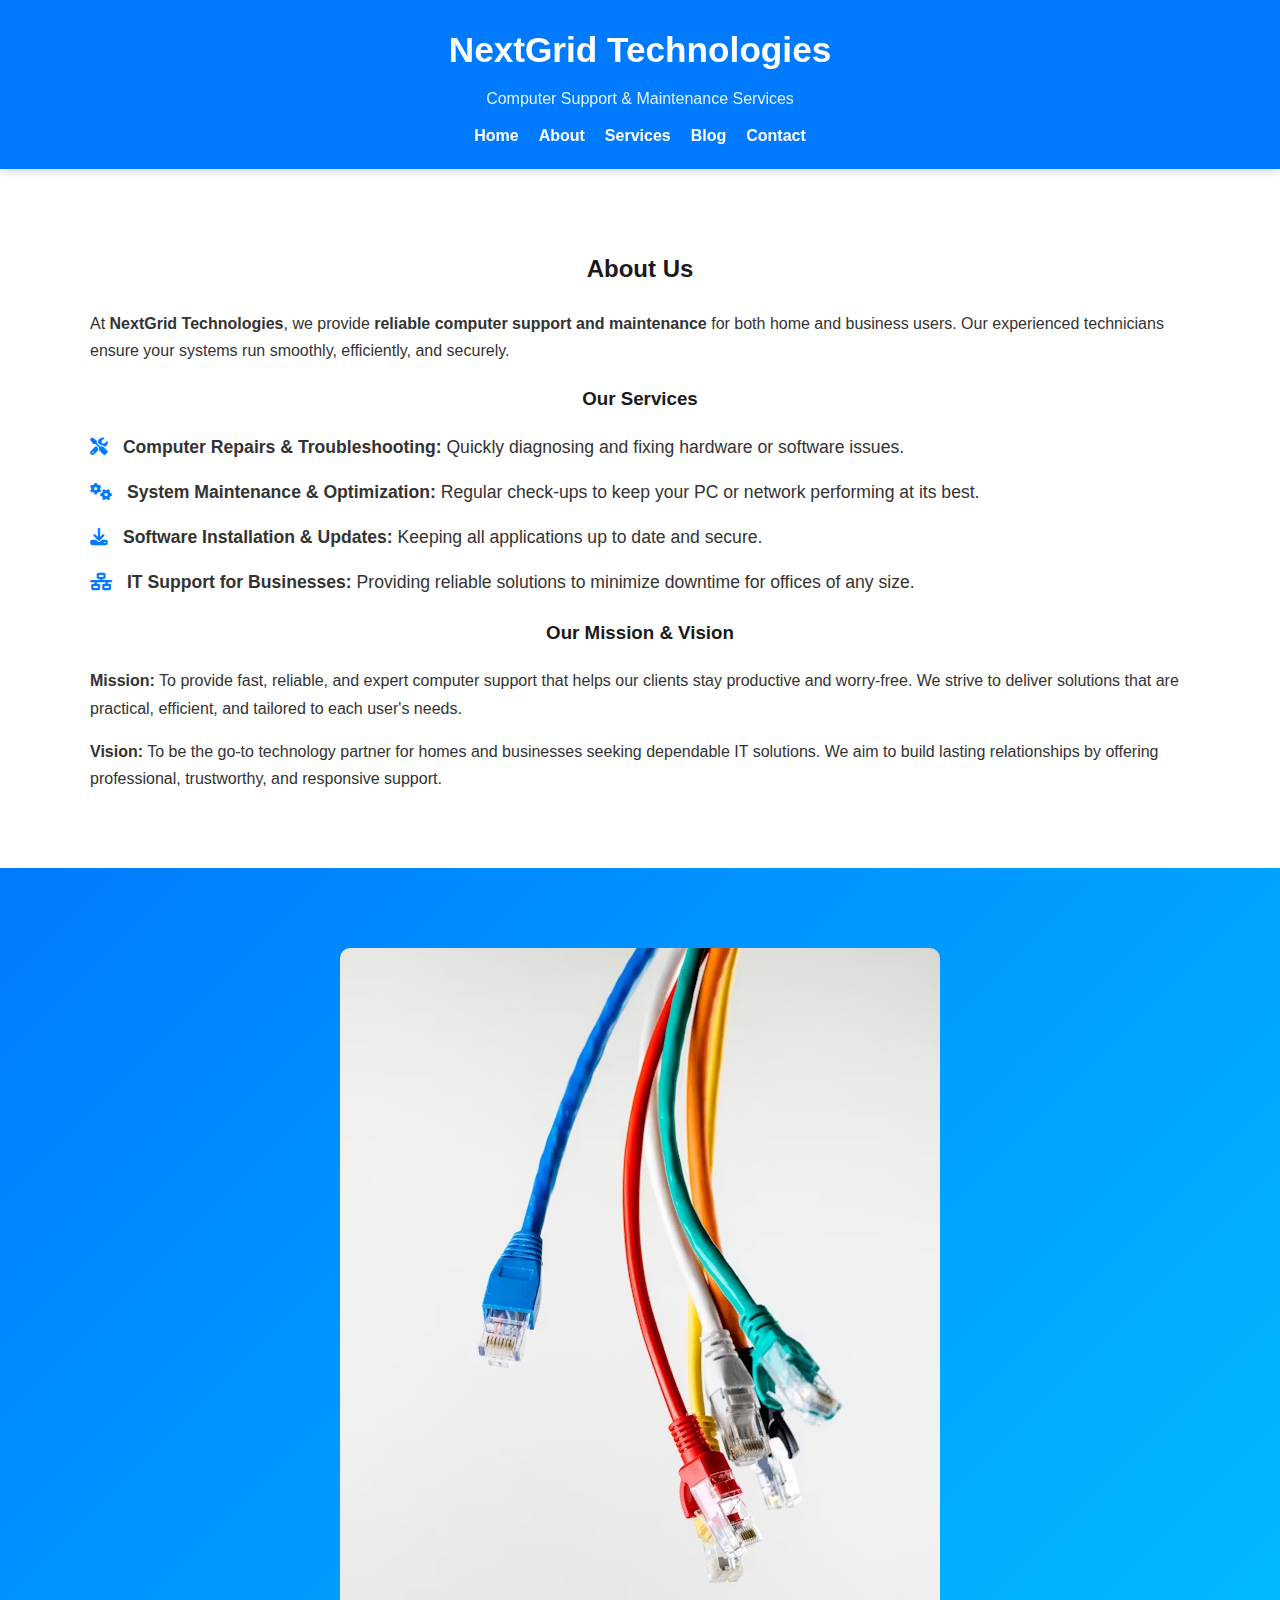
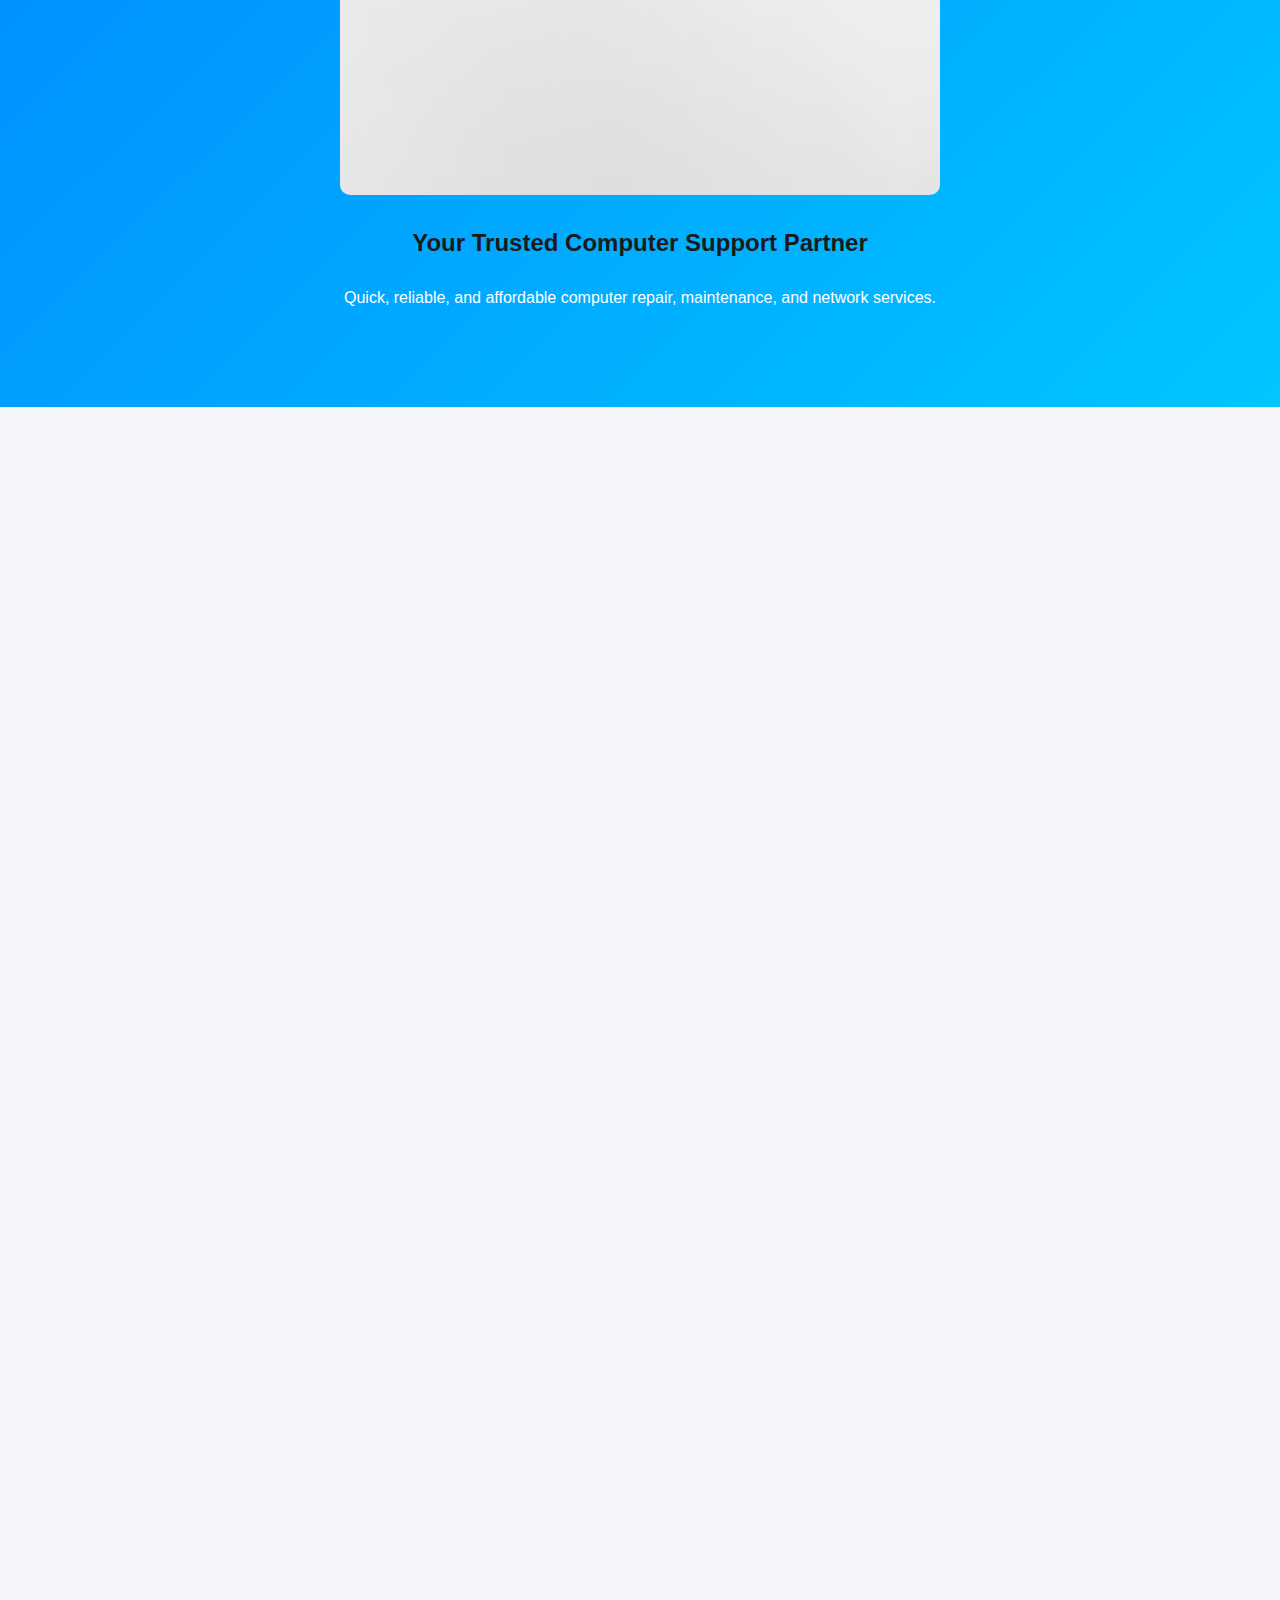
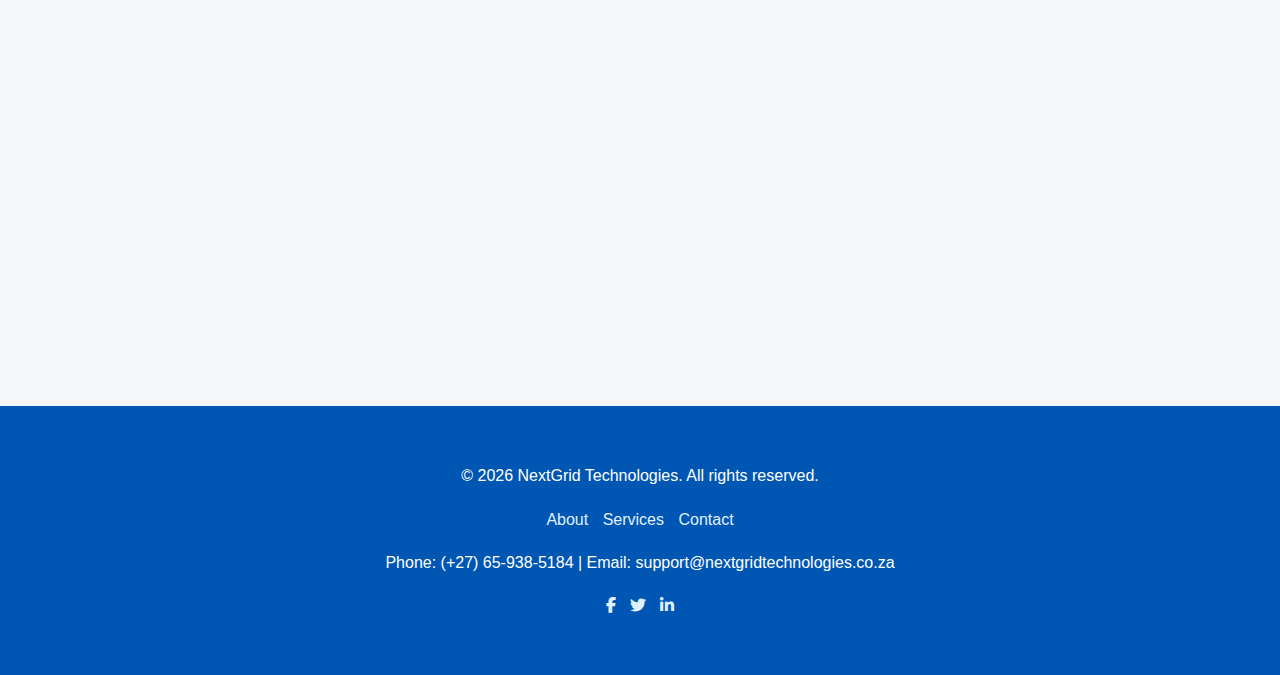
<file: index.html>
<!DOCTYPE html>
<html lang="en">
<head>
    <meta charset="UTF-8">
    <meta name="viewport" content="width=device-width, initial-scale=1.0">
    <title>NextGrid Technologies - Computer Support & Maintenance Services</title>
    <link rel="stylesheet" href="style.css">
    <!-- Font Awesome for icons -->
    <link rel="stylesheet" href="https://cdnjs.cloudflare.com/ajax/libs/font-awesome/6.4.0/css/all.min.css">
</head>
<body>
    <!-- HEADER -->
    <header class="site-header">
        <div class="container">
            <h1 class="logo">NextGrid Technologies</h1>
            <p>Computer Support & Maintenance Services</p>
            <nav class="main-nav">
                <ul>
                    <li><a href="index.html">Home</a></li>
                    <li><a href="#about">About</a></li>
                    <li><a href="#services">Services</a></li>
                    <li><a href="blog.html">Blog</a></li>
                    <li><a href="#contact-cta">Contact</a></li>
                </ul>
            </nav>
        </div>
    </header>

    <!-- ABOUT SECTION -->
    <section id="about" class="about-section">
        <div class="container">
            <h2>About Us</h2>
            <p>
                At <strong>NextGrid Technologies</strong>, we provide <strong>reliable computer support and maintenance</strong> for both home and business users. Our experienced technicians ensure your systems run smoothly, efficiently, and securely.
            </p>
            <h3>Our Services</h3>
            <ul class="services-list">
                <li><i class="fas fa-tools"></i> <strong>Computer Repairs & Troubleshooting:</strong> Quickly diagnosing and fixing hardware or software issues.</li>
                <li><i class="fas fa-cogs"></i> <strong>System Maintenance & Optimization:</strong> Regular check-ups to keep your PC or network performing at its best.</li>
                <li><i class="fas fa-download"></i> <strong>Software Installation & Updates:</strong> Keeping all applications up to date and secure.</li>
                <li><i class="fas fa-network-wired"></i> <strong>IT Support for Businesses:</strong> Providing reliable solutions to minimize downtime for offices of any size.</li>
            </ul>
            <h3>Our Mission & Vision</h3>
            <p><strong>Mission:</strong> To provide fast, reliable, and expert computer support that helps our clients stay productive and worry-free. We strive to deliver solutions that are practical, efficient, and tailored to each user's needs.</p>
            <p><strong>Vision:</strong> To be the go-to technology partner for homes and businesses seeking dependable IT solutions. We aim to build lasting relationships by offering professional, trustworthy, and responsive support.</p>
        </div>
    </section>

    <!-- HERO SECTION -->
    <section id="hero" class="hero-section">
        <div class="container hero-content">
            <img src="images/Network Setup2.jpg" alt="Computer repair" class="hero-img">
            <h2>Your Trusted Computer Support Partner</h2>
            <p>Quick, reliable, and affordable computer repair, maintenance, and network services.</p>
        </div>
    </section>

    <!-- SERVICES GRID -->
    <section id="services" class="services-section">
        <div class="container">
            <h2>Our Services</h2>
            <div class="services-grid">
                <div class="service-card">
                    <img src="images/Computer repairs.jpg" alt="Computer Repairs">
                    <h3>Computer Repairs</h3>
                    <p>Quick and reliable repair for desktops and laptops.</p>
                </div>
                <div class="service-card">
                    <img src="images/Software Installation.jpg" alt="Software Installation">
                    <h3>Software Installation</h3>
                    <p>Install and update software safely and efficiently.</p>
                </div>
                <div class="service-card">
                    <img src="images/Network Setup2.jpg" alt="Network Setup">
                    <h3>Network Setup</h3>
                    <p>Setup and troubleshoot wired or wireless networks.</p>
                </div>
                <div class="service-card">
                    <img src="images/hardware upgrades.jpg" alt="Hardware Upgrades">
                    <h3>Hardware Upgrades</h3>
                    <p>Upgrade your PC components for better performance.</p>
                </div>
            </div>
        </div>
    </section>

    <!-- CONTACT / CTA -->
    <section id="contact-cta" class="contact-section">
        <h2>Need Help With Your Computer?</h2>
        <p>Don’t let technical issues slow you down — contact us today for reliable support.</p>
        <form action="https://formsubmit.co/support@nextgridtechnologies.co.za" method="POST" class="contact-form">
            <input type="hidden" name="_captcha" value="false">
            <input type="text" name="name" placeholder="Full Name" required>
            <input type="email" name="email" placeholder="Email Address" required>
            <input type="tel" name="phone" placeholder="Phone Number">
            <textarea name="message" placeholder="Describe Your Issue" required></textarea>
            <button type="submit">Send Message</button>
        </form>
    </section>

    <!-- TESTIMONIALS -->
    <section id="testimonials" class="testimonials-section">
        <h3>What Our Clients Say</h3>
        <div class="testimonial-wrapper">
            <blockquote>
                “NextGrid Technologies fixed my computer issues in under an hour. The technician was friendly and explained everything clearly!”
                <br><strong>— Sarah M., Small Business Owner</strong>
            </blockquote>
            <blockquote>
                “Reliable service and fast turnaround — highly recommend for home and office support.”
                <br><strong>— James T., Office Manager</strong>
            </blockquote>
        </div>
    </section>

    <!-- FOOTER -->
    <footer class="site-footer">
        <div class="container">
            <p>&copy; 2026 NextGrid Technologies. All rights reserved.</p>
            <p>
                <a href="#about">About</a>
                <a href="#services">Services</a>
                <a href="#contact-cta">Contact</a>
            </p>
            <p>Phone: (+27) 65-938-5184 | Email: support@nextgridtechnologies.co.za</p>
            <p>
                <a href="#"><i class="fab fa-facebook-f"></i></a>
                <a href="#"><i class="fab fa-twitter"></i></a>
                <a href="#"><i class="fab fa-linkedin-in"></i></a>
            </p>
        </div>
    </footer>

    <!-- Scroll-triggered animation JS -->
    <script>
        const faders = document.querySelectorAll('.about-section, .services-section, .contact-section, .testimonials-section');
        const appearOptions = {
            threshold: 0.2,
            rootMargin: "0px 0px -50px 0px"
        };
        const appearOnScroll = new IntersectionObserver(function(entries, observer){
            entries.forEach(entry => {
                if(!entry.isIntersecting) return;
                entry.target.style.opacity = 1;
                entry.target.style.transform = "translateY(0)";
                observer.unobserve(entry.target);
            });
        }, appearOptions);
        faders.forEach(fader => appearOnScroll.observe(fader));
    </script>

</body>
</html>
</file>
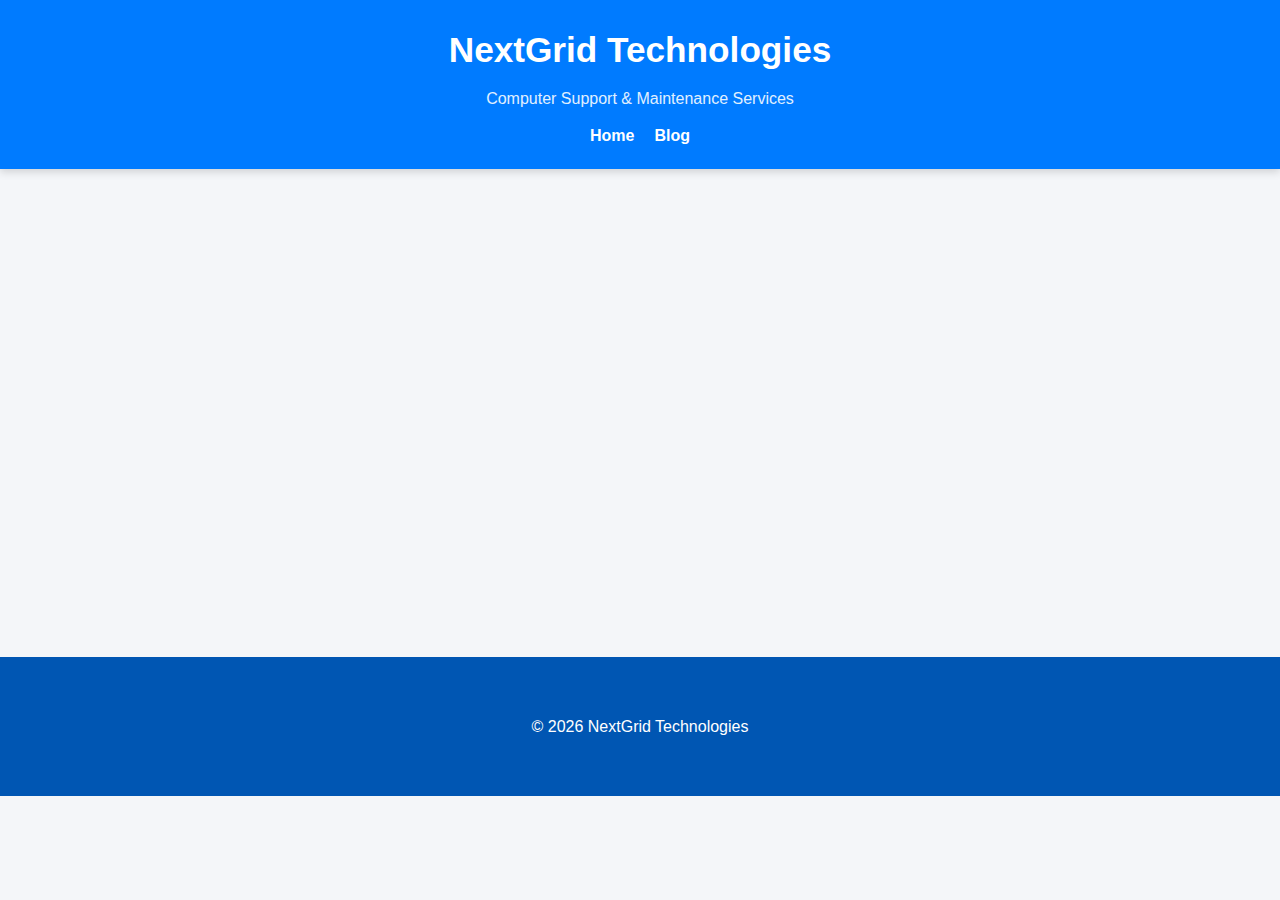
<file: computer-maintenance.html>
<!DOCTYPE html>
<html lang="en">
<head>
    <meta charset="UTF-8">
    <title>Why Regular Computer Maintenance is Important - NextGrid Technologies</title>
    <link rel="stylesheet" href="style.css">
</head>
<body>

<header class="site-header">
    <div class="container">
        <h1 class="logo">NextGrid Technologies</h1>
        <p>Computer Support & Maintenance Services</p>
        <nav class="main-nav">
            <ul>
                <li><a href="index.html">Home</a></li>
                <li><a href="blog.html">Blog</a></li>
            </ul>
        </nav>
    </div>
</header>

<section class="blog-section">
    <div class="container">
        <h2>Why Regular Computer Maintenance is Important</h2>

        <p>Just like a car, your computer needs regular maintenance to run efficiently and avoid costly breakdowns.</p>

        <ul>
            <li><strong>Improves Performance:</strong> Removing unnecessary files and programs speeds up your system.</li>
            <li><strong>Prevents Hardware Failure:</strong> Cleaning dust buildup reduces overheating.</li>
            <li><strong>Enhances Security:</strong> Updates and patches protect against threats.</li>
            <li><strong>Extends Lifespan:</strong> Proper care helps your computer last longer.</li>
            <li><strong>Reduces Downtime:</strong> Regular checks help catch issues early.</li>
        </ul>

        <p>Routine maintenance ensures your computer stays reliable, secure, and efficient for years to come.</p>
    </div>
</section>

<footer class="site-footer">
    <div class="container">
        <p>&copy; 2026 NextGrid Technologies</p>
    </div>
</footer>

</body>
</html>
</file>
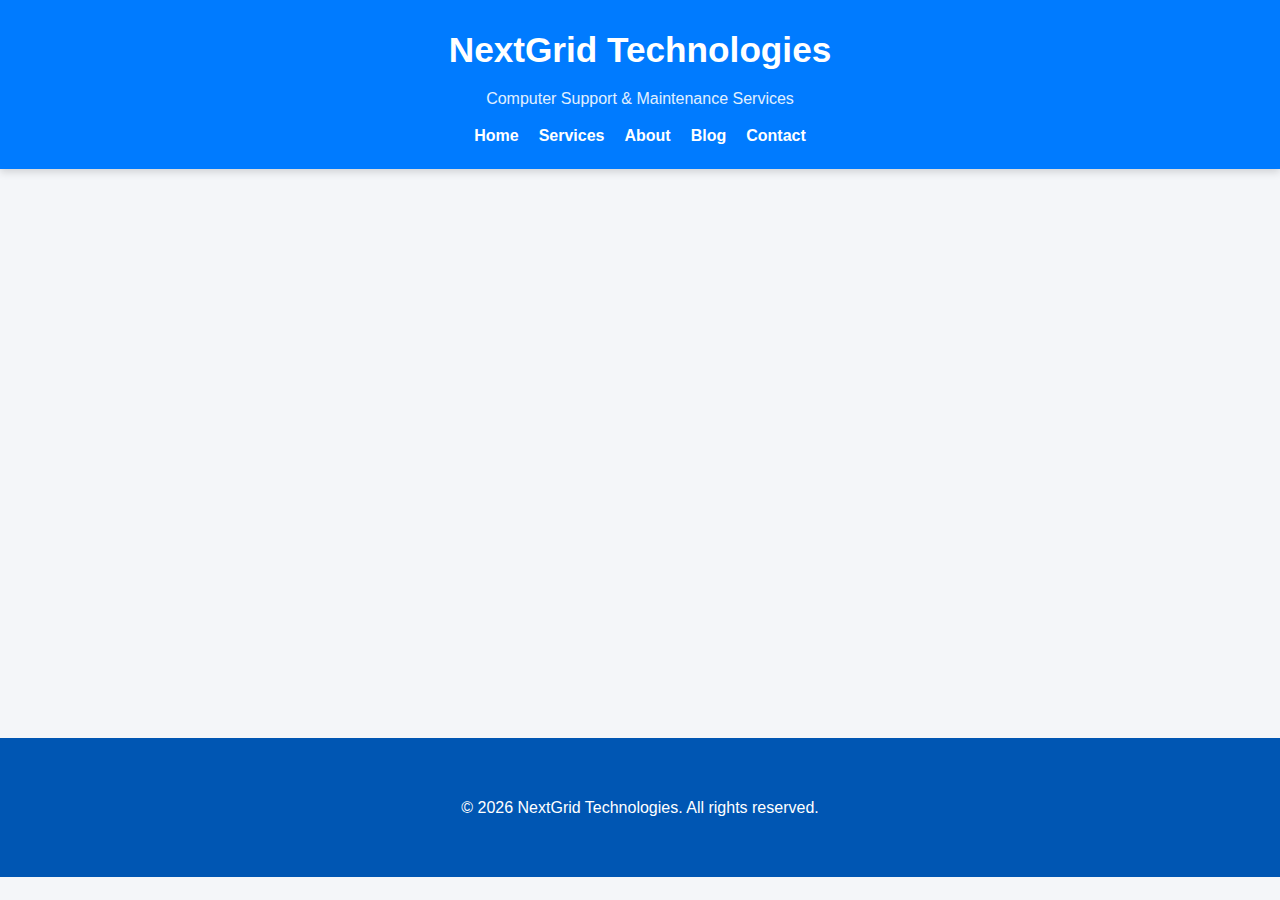
<file: secure-network.html>
<!DOCTYPE html>
<html lang="en">
<head>
    <meta charset="UTF-8">
    <meta name="viewport" content="width=device-width, initial-scale=1.0">
    <title>Setting Up a Secure Home Network - NextGrid Technologies</title>
    <link rel="stylesheet" href="style.css">
    <link rel="stylesheet" href="https://cdnjs.cloudflare.com/ajax/libs/font-awesome/6.4.0/css/all.min.css">
</head>
<body>

    <!-- HEADER -->
    <header class="site-header">
        <div class="container">
            <h1 class="logo">NextGrid Technologies</h1>
            <p>Computer Support & Maintenance Services</p>
            <nav class="main-nav">
                <ul>
                    <li><a href="index.html">Home</a></li>
                    <li><a href="index.html#services">Services</a></li>
                    <li><a href="index.html#about">About</a></li>
                    <li><a href="blog.html">Blog</a></li>
                    <li><a href="index.html#contact-cta">Contact</a></li>
                </ul>
            </nav>
        </div>
    </header>

    <!-- BLOG CONTENT -->
    <section class="blog-section">
        <div class="container">
            <h2>Setting Up a Secure Home Network</h2>
            <p>A well-configured home network keeps your devices safe from cyber threats and ensures smooth connectivity. Follow these steps to secure your Wi-Fi and protect your data:</p>
            
            <ul>
                <li><strong>Change Default Router Credentials:</strong> Routers often come with default usernames and passwords that hackers know. Set a strong, unique password.</li>
                <li><strong>Use Strong Wi-Fi Encryption:</strong> Enable WPA3 (or WPA2 if WPA3 is unavailable) to encrypt your wireless traffic.</li>
                <li><strong>Update Router Firmware:</strong> Manufacturers release updates that patch security vulnerabilities. Check regularly for updates.</li>
                <li><strong>Disable WPS and Remote Management:</strong> These features can be exploited; turn them off unless needed.</li>
                <li><strong>Set Up a Guest Network:</strong> Keep visitors off your main network to protect your devices and files.</li>
                <li><strong>Monitor Connected Devices:</strong> Regularly review which devices are on your network and remove unknown devices.</li>
            </ul>

            <p>By taking these simple steps, your home network becomes more secure, protecting your computers, smart devices, and personal information from intruders.</p>
        </div>
    </section>

    <!-- FOOTER -->
    <footer class="site-footer">
        <div class="container">
            <p>&copy; 2026 NextGrid Technologies. All rights reserved.</p>
        </div>
    </footer>

</body>
</html>
</file>
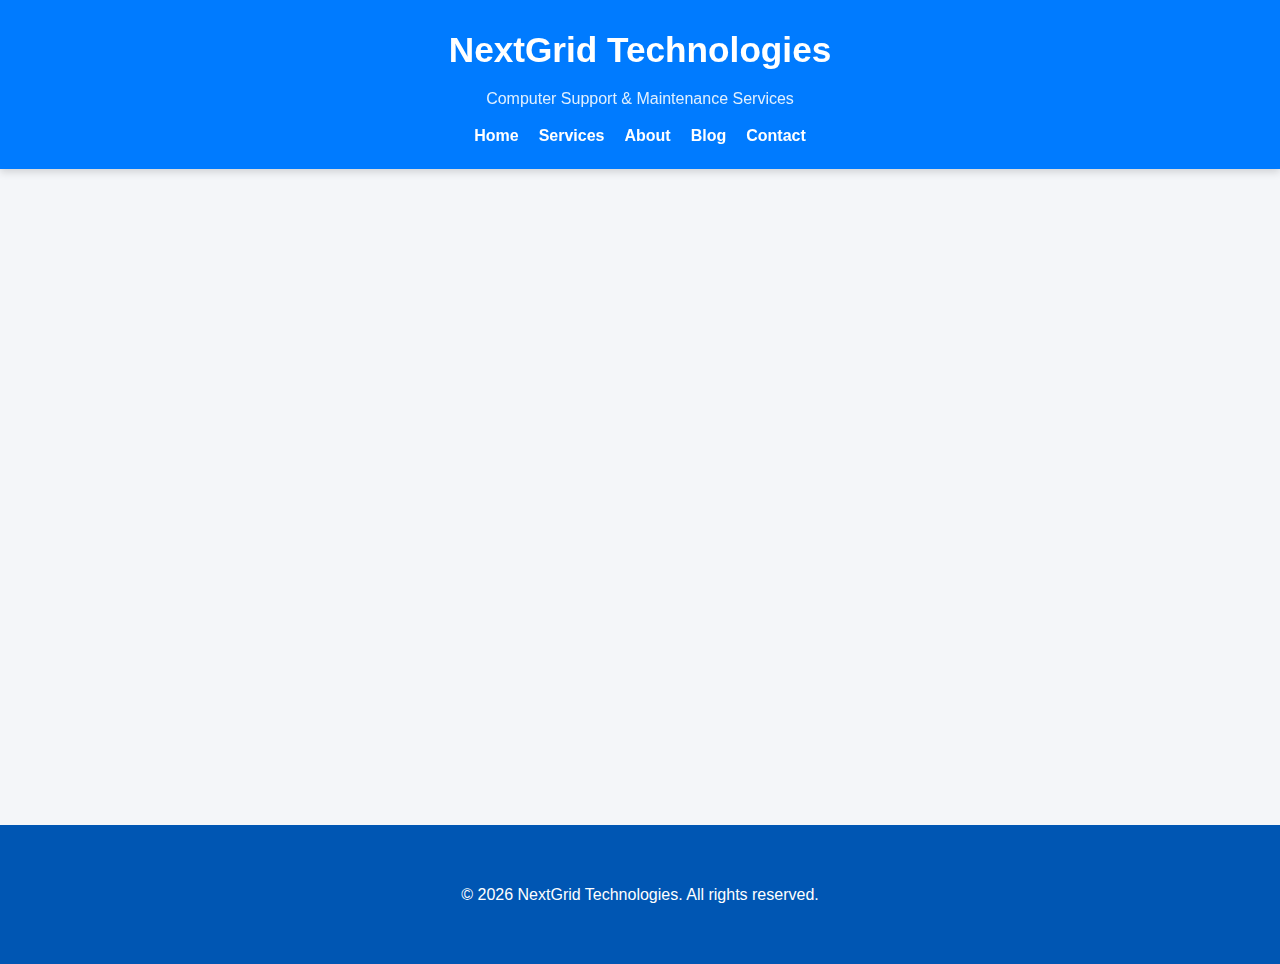
<file: upgrade-hardware.html>
<!DOCTYPE html>
<html lang="en">
<head>
    <meta charset="UTF-8">
    <meta name="viewport" content="width=device-width, initial-scale=1.0">
    <title>When to Upgrade Your PC Hardware - NextGrid Technologies</title>
    <link rel="stylesheet" href="style.css">
    <link rel="stylesheet" href="https://cdnjs.cloudflare.com/ajax/libs/font-awesome/6.4.0/css/all.min.css">
</head>
<body>

    <!-- HEADER -->
    <header class="site-header">
        <div class="container">
            <h1 class="logo">NextGrid Technologies</h1>
            <p>Computer Support & Maintenance Services</p>
            <nav class="main-nav">
                <ul>
                    <li><a href="index.html">Home</a></li>
                    <li><a href="index.html#services">Services</a></li>
                    <li><a href="index.html#about">About</a></li>
                    <li><a href="blog.html">Blog</a></li>
                    <li><a href="index.html#contact-cta">Contact</a></li>
                </ul>
            </nav>
        </div>
    </header>

    <!-- BLOG CONTENT -->
    <section class="blog-section">
        <div class="container">
            <h2>When to Upgrade Your PC Hardware</h2>
            <p>Upgrading your PC hardware can significantly improve performance and extend the lifespan of your system. Signs it’s time to upgrade include:</p>
            
            <ul>
                <li><strong>Slow Performance:</strong> Programs take too long to load, or your computer struggles with multitasking.</li>
                <li><strong>Frequent Crashes or Freezes:</strong> System instability can indicate failing components like RAM or storage.</li>
                <li><strong>Outdated Graphics or CPU:</strong> Newer software and games require modern processors and graphics cards.</li>
                <li><strong>Insufficient Storage:</strong> Running out of space slows your system and limits productivity.</li>
                <li><strong>No Support for Latest OS or Software:</strong> If your computer can’t run essential updates, it may be time to upgrade.</li>
            </ul>

            <p><strong>Key Upgrades to Consider:</strong></p>
            <ul>
                <li><strong>RAM:</strong> Boosts multitasking performance.</li>
                <li><strong>SSD:</strong> Faster storage dramatically reduces boot and load times.</li>
                <li><strong>CPU / GPU:</strong> Necessary for high-performance tasks like gaming, video editing, or CAD.</li>
                <li><strong>Cooling and Power Supply:</strong> Upgrades ensure stability when adding new components.</li>
            </ul>

            <p>By upgrading at the right time, you can enjoy a faster, more reliable PC without having to buy an entirely new system.</p>
        </div>
    </section>

    <!-- FOOTER -->
    <footer class="site-footer">
        <div class="container">
            <p>&copy; 2026 NextGrid Technologies. All rights reserved.</p>
        </div>
    </footer>

</body>
</html>
</file>
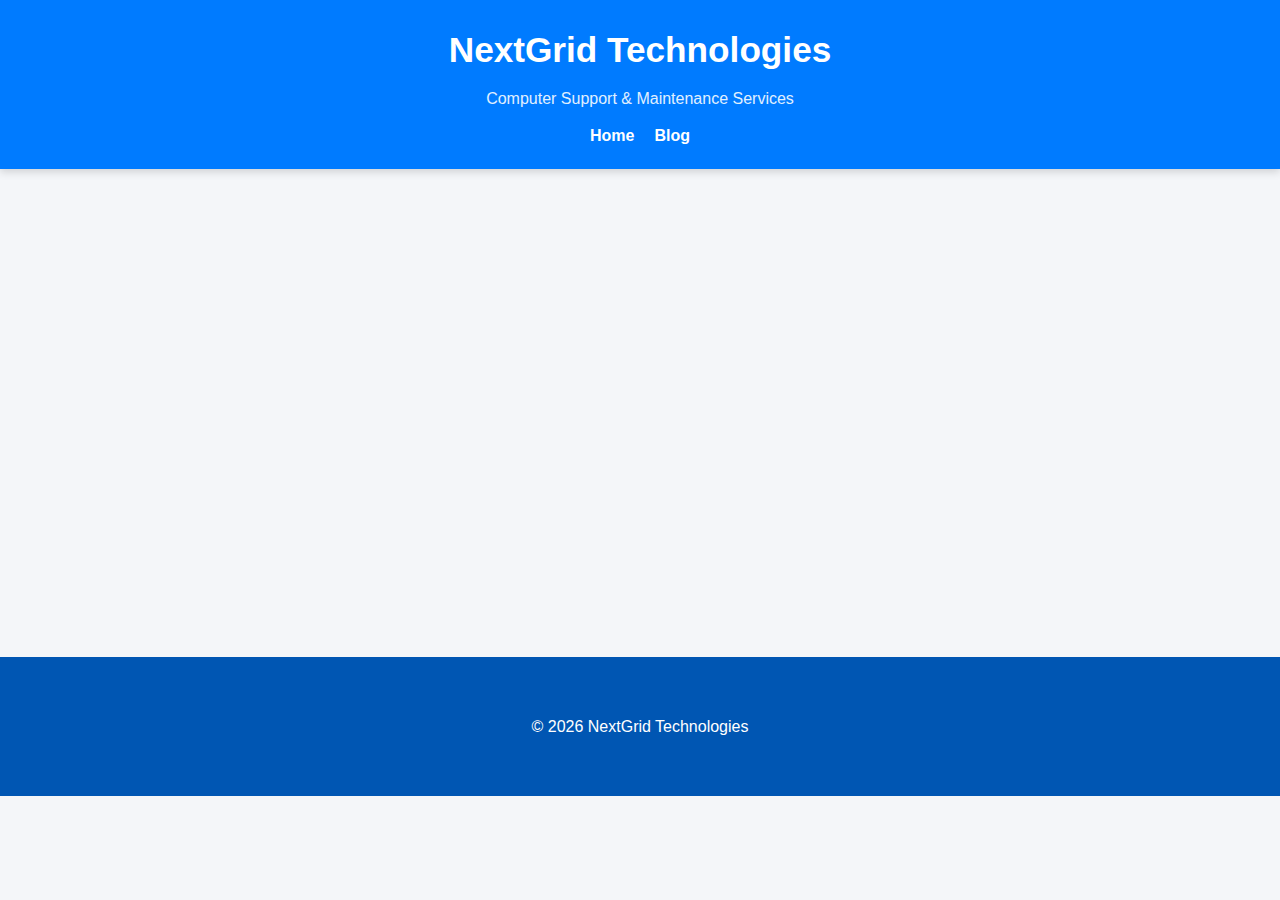
<file: virus-protection.html>
<!DOCTYPE html>
<html lang="en">
<head>
    <meta charset="UTF-8">
    <title>How to Protect Your Computer from Viruses - NextGrid Technologies</title>
    <link rel="stylesheet" href="style.css">
</head>
<body>

<header class="site-header">
    <div class="container">
        <h1 class="logo">NextGrid Technologies</h1>
        <p>Computer Support & Maintenance Services</p>
        <nav class="main-nav">
            <ul>
                <li><a href="index.html">Home</a></li>
                <li><a href="blog.html">Blog</a></li>
            </ul>
        </nav>
    </div>
</header>

<section class="blog-section">
    <div class="container">
        <h2>How to Protect Your Computer from Viruses and Malware</h2>

        <p>Cyber threats are constantly evolving, and protecting your computer from viruses and malware is more important than ever.</p>

        <ul>
            <li><strong>Install Reliable Antivirus Software:</strong> Use trusted security software and keep it updated.</li>
            <li><strong>Keep Your Operating System Updated:</strong> Updates fix security vulnerabilities.</li>
            <li><strong>Avoid Suspicious Emails & Links:</strong> Phishing emails are a major source of infections.</li>
            <li><strong>Use Strong Passwords:</strong> Avoid simple passwords and enable multi-factor authentication when possible.</li>
            <li><strong>Backup Important Files:</strong> In case of ransomware, backups can save your data.</li>
        </ul>

        <p>Taking these preventative steps can significantly reduce your risk and keep your system secure.</p>
    </div>
</section>

<footer class="site-footer">
    <div class="container">
        <p>&copy; 2026 NextGrid Technologies</p>
    </div>
</footer>

</body>
</html>
</file>
<file: style.css>
/* =========================
   GLOBAL STYLES
========================= */
body {
    font-family: 'Roboto', sans-serif;
    line-height: 1.7;
    margin: 0;
    padding: 0;
    color: #333;
    background-color: #f4f6f9;
    scroll-behavior: smooth;
}

h1, h2, h3 {
    font-family: 'Montserrat', sans-serif;
    color: #1a1a1a;
}

.container {
    max-width: 1100px;
    margin: 0 auto;
    padding: 0 20px;
}

/* =========================
   HEADER
========================= */
.site-header {
    background-color: #007BFF;       /* Bluish header */
    color: #fff;
    padding: 20px 0;
    text-align: center;
    position: sticky;
    top: 0;
    z-index: 1000;
    box-shadow: 0 3px 8px rgba(0,0,0,0.15); /* subtle shadow for depth */
}

/* Logo styling */
.site-header .logo {
    color: #fff;                  /* White text for logo */
    font-size: 2.2em;
    font-weight: 700;
    margin: 0;
}

/* Subtitle under logo */
.site-header p {
    color: #e0f0ff;               /* lighter bluish subtitle */
    margin: 5px 0 10px;
    font-size: 1em;
    font-weight: 400;
}

/* Navigation menu */
.site-header .main-nav ul {
    list-style: none;
    padding: 0;
    margin: 10px 0 0;
    display: flex;
    justify-content: center;
    gap: 20px;
}

.site-header .main-nav ul li a {
    color: #fff;
    text-decoration: none;
    font-weight: 600;
    transition: color 0.3s ease;
}

.site-header .main-nav ul li a:hover {
    color: #e0f0ff;  /* lighter hover color */
}
/* =========================
   ABOUT SECTION
========================= */
.about-section {
    background-color: #ffffff;
    padding: 60px 20px;
    opacity: 0;
    transform: translateY(30px);
    animation: fadeInUp 1s forwards;
}
.about-section h2, .about-section h3 {
    text-align: center;
}
.about-section ul.services-list {
    list-style: none;
    padding-left: 0;
}
.about-section ul.services-list li {
    margin-bottom: 15px;
    font-size: 1.1em;
    transition: transform 0.3s ease;
}
.about-section ul.services-list li i {
    color: #007BFF;
    margin-right: 10px;
}
.about-section ul.services-list li:hover {
    transform: translateX(5px);
}

/* =========================
   HERO SECTION
========================= */
.hero-section {
    background: linear-gradient(135deg, #007BFF 0%, #00C6FF 100%);
    color: #fff;
    padding: 80px 20px;
    text-align: center;
    position: relative;
}
.hero-section .hero-img {
    max-width: 100%;
    border-radius: 10px;
    animation: float 6s ease-in-out infinite;
    transition: transform 0.5s ease, box-shadow 0.5s ease;
}
.hero-section .hero-img:hover {
    transform: scale(1.03);
    box-shadow: 0 15px 25px rgba(0,0,0,0.2);
}
@keyframes float {
    0% { transform: translateY(0px); }
    50% { transform: translateY(-10px); }
    100% { transform: translateY(0px); }
}

/* =========================
   SERVICES GRID
========================= */
.services-section {
    padding: 60px 20px;
    background: linear-gradient(135deg, #f9f9f9 0%, #e0f7ff 100%);
    opacity: 0;
    transform: translateY(30px);
    animation: fadeInUp 1s forwards;
}
.services-grid {
    display: grid;
    grid-template-columns: repeat(auto-fit, minmax(220px, 1fr));
    gap: 20px;
}
.service-card {
    background-color: #fff;
    padding: 20px;
    border-radius: 10px;
    text-align: center;
    transition: transform 0.3s ease, box-shadow 0.3s ease;
}
.service-card img {
    max-width: 100%;
    border-radius: 8px;
    transition: transform 0.5s ease, box-shadow 0.5s ease;
}
.service-card:hover {
    transform: translateY(-5px);
    box-shadow: 0 15px 25px rgba(0,0,0,0.15);
}
.service-card img:hover {
    transform: translateY(-5px) scale(1.03);
    box-shadow: 0 10px 20px rgba(0,0,0,0.2);
}

/* =========================
   CONTACT / CTA
========================= */
.contact-section {
    background-color: #eef2f7;
    padding: 60px 20px;
    text-align: center;
    opacity: 0;
    transform: translateY(30px);
    animation: fadeInUp 1s forwards;
}
.contact-section .contact-form {
    max-width: 600px;
    margin: auto;
    display: flex;
    flex-direction: column;
    gap: 15px;
}
.contact-section .contact-form input,
.contact-section .contact-form textarea {
    width: 100%;
    padding: 12px;
    border-radius: 6px;
    border: 1px solid #ccc;
    font-size: 1em;
    transition: border-color 0.3s ease, box-shadow 0.3s ease;
}
.contact-section .contact-form input:focus,
.contact-section .contact-form textarea:focus {
    border-color: #007BFF;
    box-shadow: 0 0 5px rgba(0,123,255,0.3);
}
.contact-section .contact-form button {
    width: 100%;
    background-color: #007BFF;
    color: #fff;
    padding: 12px;
    border: none;
    border-radius: 6px;
    cursor: pointer;
    font-size: 1em;
    transition: background-color 0.3s ease, transform 0.3s ease;
}
.contact-section .contact-form button:hover {
    background-color: #0056b3;
    transform: scale(1.05);
}

/* =========================
   TESTIMONIALS
========================= */
.testimonials-section {
    padding: 60px 20px;
    background-color: #fff;
    text-align: center;
    opacity: 0;
    transform: translateY(30px);
    animation: fadeInUp 1s forwards;
}
.testimonials-section blockquote {
    border-left: 4px solid #007BFF;
    padding-left: 15px;
    margin: 20px auto;
    max-width: 700px;
    transition: transform 0.3s ease, box-shadow 0.3s ease;
}
.testimonials-section blockquote:hover {
    transform: translateY(-5px);
    box-shadow: 0 10px 20px rgba(0,0,0,0.1);
}

/* =========================
   BLOG SECTION
========================= */
.blog-section {
    padding: 60px 20px;
    background-color: #f4f6f9;
    opacity: 0;
    transform: translateY(30px);
    animation: fadeInUp 1s forwards;
}

.blog-section h2 {
    text-align: center;
    font-size: 2.2em;
    margin-bottom: 40px;
    color: #1a1a1a;
}

.blog-grid {
    display: grid;
    grid-template-columns: repeat(auto-fit, minmax(280px, 1fr));
    gap: 25px;
}

.blog-post {
    background-color: #fff;
    border-radius: 10px;
    padding: 20px;
    transition: transform 0.3s ease, box-shadow 0.3s ease;
}

.blog-post img {
    width: 100%;
    border-radius: 8px;
    transition: transform 0.5s ease, box-shadow 0.5s ease;
    animation: float 6s ease-in-out infinite;
}

.blog-post:hover {
    transform: translateY(-5px);
    box-shadow: 0 15px 25px rgba(0,0,0,0.15);
}

.blog-post img:hover {
    transform: scale(1.03);
    box-shadow: 0 10px 20px rgba(0,0,0,0.2);
}

.blog-post h3 {
    margin: 15px 0 10px;
    font-size: 1.5em;
    color: #007BFF;
}

.blog-post p {
    font-size: 1em;
    line-height: 1.6;
    color: #333;
}

.blog-post .btn {
    display: inline-block;
    margin-top: 15px;
    padding: 10px 25px;
    background-color: #007BFF;
    color: #fff;
    text-decoration: none;
    border-radius: 6px;
    transition: background-color 0.3s ease, transform 0.3s ease;
}

.blog-post .btn:hover {
    background-color: #0056b3;
    transform: scale(1.05);
}

/* Float animation (same as hero images) */
@keyframes float {
    0% { transform: translateY(0px); }
    50% { transform: translateY(-8px); }
    100% { transform: translateY(0px); }
}

/* =========================
   FOOTER
========================= */
.site-footer {
    background-color: #0056b3;   /* darker bluish footer */
    color: #fff;
    padding: 40px 20px;
    text-align: center;
}

.site-footer a {
    color: #e0f0ff;              /* light bluish links */
    text-decoration: none;
    margin: 0 5px;
    transition: color 0.3s ease;
}

.site-footer a:hover {
    color: #fff;                  /* white on hover */
}

/* =========================
   ANIMATIONS
========================= */
@keyframes fadeInUp {
    0% { opacity: 0; transform: translateY(30px); }
    100% { opacity: 1; transform: translateY(0); }
}
</file>
